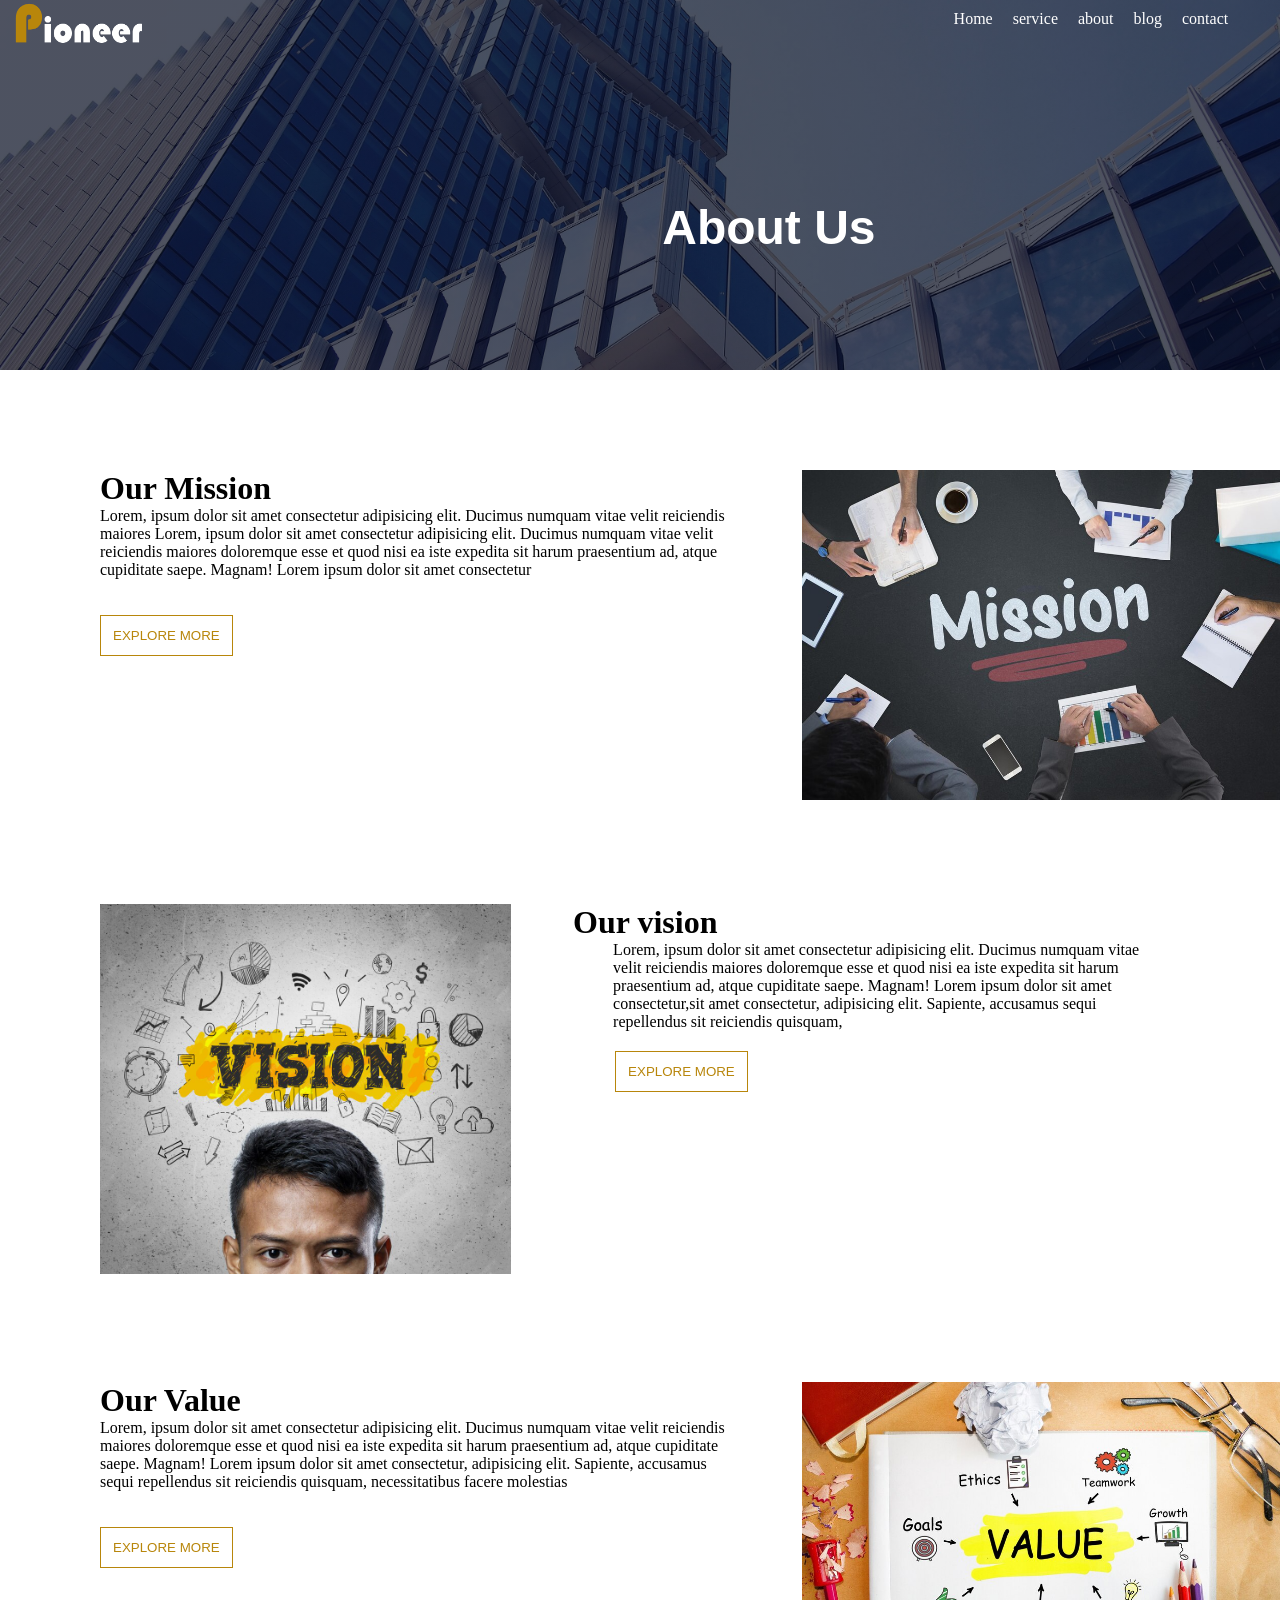
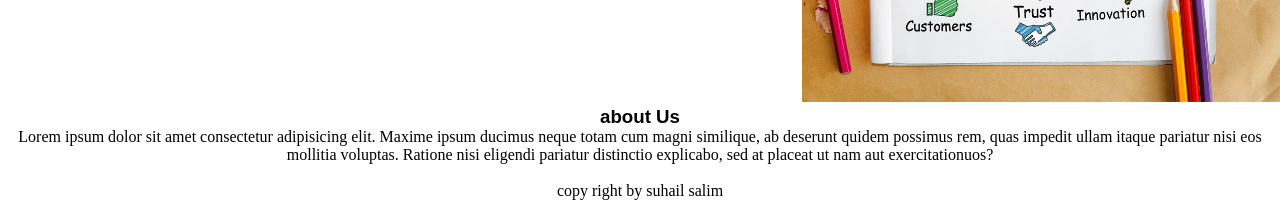
<file: about us.html>
<!DOCTYPE html>
<html lang="en">
<head>
    <meta charset="UTF-8">
    <meta name="viewport" content="width=device-width, initial-scale=1.0">
    <title>about.html</title>
    <link rel="stylesheet" href="about us.css">
     

    
            
              <section class="logo">
                    <div class="icon"><img src="eduford_img/Logo.png" alt="no logo" style="height: 50px; width: 150px;"></div>
        
      
           
            <ul >
                  <li> Home</li>
                  <li>service</li>
                  <li>about</li>
                  <li>blog</li>
                  <li>contact</li>
              </ul> 
    <p class="pag-name">About Us</p>
     </section>
    </div>
</head>
<body>


</div>
</div>

<div class="min-mission">
    <div class="p1">
    <h1>Our Mission</h1>
    <p >
        Lorem, ipsum dolor sit amet consectetur adipisicing elit. Ducimus numquam vitae velit reiciendis maiores 
        Lorem, ipsum dolor sit amet consectetur adipisicing elit. Ducimus numquam vitae velit reiciendis maiores doloremque esse et quod nisi ea iste expedita sit harum praesentium ad, atque cupiditate saepe. Magnam! Lorem ipsum dolor sit amet consectetur </p><br><br>
        <button class="btn"> EXPLORE MORE</button> 
    
    </div>
        <div class="photo"><img src="eduford_img/mission.jpg" alt="no" style="height: 330px;"> 
        </div>
    
</div>

<div class="min-mission2">
    <div class="p2">
        
        <img src="eduford_img/vision.jpg" alt="no" style="height: 370px;"position: relative;
    left: 62px;
   > 



        </div>

        <div class="photo2">
            <h1>Our vision</h1>
            <p style=" font-size: 1rem;
    height: 17%;
    width: 70%; padding-left: 40px; ">
            Lorem, ipsum dolor sit amet consectetur adipisicing elit. Ducimus numquam vitae velit reiciendis maiores doloremque esse et quod nisi ea iste expedita sit harum praesentium ad, atque cupiditate saepe. Magnam! Lorem ipsum dolor sit amet consectetur,sit amet consectetur, adipisicing elit. Sapiente, accusamus sequi repellendus sit reiciendis quisquam,  </p ><br><br>
            <button class="btn1"> EXPLORE MORE</button>
        </div>
        
</div> 
    
   <div class="min-mission">
    <div class="p1">
    <h1>Our Value</h1>
    <p >
        
        Lorem, ipsum dolor sit amet consectetur adipisicing elit. Ducimus numquam vitae velit reiciendis maiores doloremque esse et quod nisi ea iste expedita sit harum praesentium ad, atque cupiditate saepe. Magnam! Lorem ipsum dolor sit amet consectetur, adipisicing elit. Sapiente, accusamus sequi repellendus sit reiciendis quisquam, necessitatibus facere molestias  </p><br><br>
        <button class="btn"> EXPLORE MORE</button> <br><br>
    </div>
        <div class="photo"><img src="eduford_img/value.jpg" alt="no" style="height: 320px;"> 
        </div>
    
</div>

<h3 style="text-align: center;font-family: 'Gill Sans', 'Gill Sans MT', Calibri, 'Trebuchet MS', sans-serif;">about Us</h3>
<p style="text-align: center;">Lorem ipsum dolor sit amet consectetur adipisicing elit. Maxime ipsum ducimus neque totam cum magni similique, ab deserunt quidem possimus rem, quas impedit ullam itaque pariatur nisi eos mollitia voluptas. Ratione nisi eligendi pariatur distinctio explicabo, sed at placeat ut nam aut exercitationuos?</p>
<br>
<p style="text-align: center;font-weight: 200;">copy right by suhail salim</p>
        
</body>
</html>
</file>
<file: about us.css>
*{
    padding: 0%;
    margin: 0%;
}

.logo{
  background-image: linear-gradient(rgba(4, 9, 30, 0.7), rgba(4, 9, 30, 0.7)),
    url(eduford_img/background.jpg);
    background-position: center;
    background-repeat: no-repeat;
    background-size: cover;
     color: #fff;
    height: 370px;
    display: flex;
    
    }
    .icon{
         width: 150px;
        height: 50px;
    } 
    ul{
        list-style: none;
        display: flex;
        flex-direction: row;
        position: relative;
        left: 62%;
    }
    ul li{
    padding: 10px;
    }
.pag-name{
 
    text-align: center;
    color: #fff;
    margin-top: 200px;
    margin-left: 17%;
    font-size:3rem;
    height: 370px;
    font-weight:bold;
    font-family: 'Gill Sans', 'Gill Sans MT', Calibri, 'Trebuchet MS', sans-serif;
    
};
.logo{
    margin: 10px;
    width:100vw; 
    
} 

.p1{
    font-size: 1rem;
    height: 40%;
    width: 50%;
    margin-left: 100px;

}
.btn{
    color:#b8860b;
    border: 1px solid #b8860b;
    padding: 12px;
    background-color: white;
    
    
}

.btn:hover {
    background-color: #b8860b;
    color: white;
    
}
.btn1{
     color:#b8860b;
    border: 1px solid #b8860b;
    padding: 12px;
    background-color: white;
     position: relative;
    left: 42px;
    top: 0px;
    margin-top: 10px;
}

.btn1:hover {
    background-color: #b8860b;
    color: white;}
.photo{
    
    position: relative;
    left: 62px;
   



}
.min-mission{
    display: flex;
    margin-top: 100px;

}

/* secand */

 

.p2{
    font-size: 2rem;
    height: 40%;
    width: 50%;
    margin-left: 100px;

}
.photo2{
    position: relative;
    left: 62px;
    top: 0px;
}

.min-mission2{
    display: flex;
    margin-top: 100px;

}
</file>
